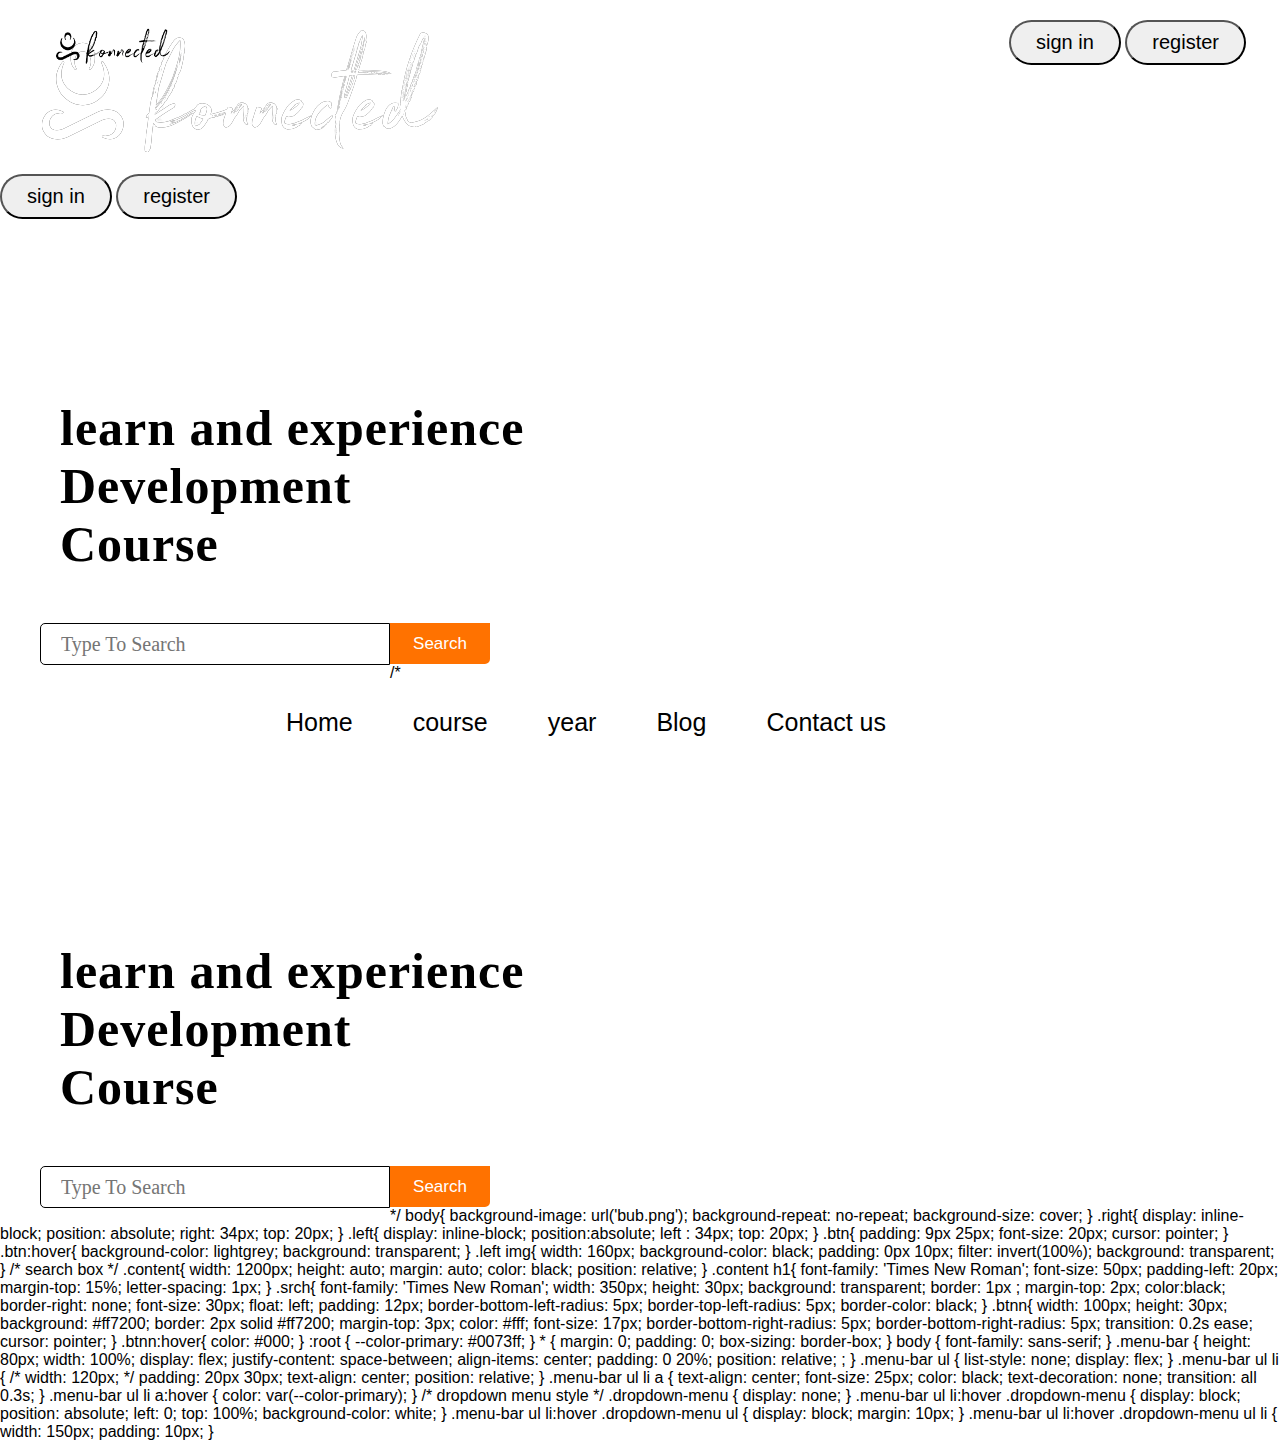
<file: saved.html>
<div class="">
    <img src="kon.png" alt="">
    
    
    </div>
    <!--for buttons-->

    <button  class="btn">sign in</button>
    <button  class="btn">register</button>
    </div>
    
    <div class="content">
      <h1>learn and experience <br><span>Development</span> <br>Course</h1>
      <div class="search">
        <input class="srch" type="search" name="" placeholder="Type To Search">
       <a href="#"> <button class="btnn">Search</button></a> 
    </div>
    
    </div>


    /*<!DOCTYPE html>
    <html>
    <head>
        <meta charset="UTF-8">
        <meta name="viewport" content="width=device-width initial-scale=1.0">
        <meta http-equiv="X-UA-COMPATIBLE" content="ie-edge">
            <link rel="stylesheet" type="text/css" href="in.css">
            <title>KonnectED</title>
    
    </head>
    <body>
    <header>
      <!-- left box for logo-->
     
    <div class="left">
    <img src="kon.png" alt="">
    </div>
    
    
    
    <!-- for bar-->
    
    
    <div class="menu-bar">
      
      <ul>
        <li><a href="#">Home</a></li>
        <li><a href="#">course</a></li>
        <li><a href="#">year </a>
            <div class="dropdown-menu">
                <ul>
                  <li><a href="#">first</a></li>
                  <li><a href="#">secondo</a></li>
                  <li>
                    <a href="#">third  </a>
                  </li>
                  <li><a href="#">fourth</a></li>
                </ul>
              </div>
        </li>
        <li><a href="#">Blog</a>
        </li>
        <li><a href="#">Contact us</a></li>
      </ul>
    </div>
    
    
    <!--for buttons-->
    <div class="right">
    <button  class="btn">sign in</button>
    <button  class="btn">register</button>
    </div>
    
    <div class="content">
      <h1>learn and experience <br><span>Development</span> <br>Course</h1>
      <div class="search">
        <input class="srch" type="search" name="" placeholder="Type To Search">
       <a href="#"> <button class="btnn">Search</button></a> 
    </div>
    
    </div>
    
    </header>
    </body>
    </html> */

    body{
      background-image: url('bub.png');
      background-repeat: no-repeat;
   
     background-size: cover;
  }
  
  .right{
      display: inline-block;
  position: absolute;
  right: 34px;
  top: 20px;
  
  }
  
  .left{
  display: inline-block;
  position:absolute;
  left : 34px;
  top: 20px;
  
  }
  
  
  
  
  
  
  
  
  
  
  .btn{
      padding: 9px 25px;
      font-size: 20px;
      cursor: pointer;
  }
  .btn:hover{
  background-color: lightgrey;
  background: transparent;
  }
  .left img{
      width: 160px;
      background-color: black;
      padding: 0px 10px;
      filter: invert(100%);
      background: transparent;
     
  }
  
  /* search box */
  
  .content{
      width: 1200px;
      height: auto;
      margin: auto;
      color: black;
      position: relative;
  }
  .content h1{
      font-family: 'Times New Roman';
      font-size: 50px;
      padding-left: 20px;
      margin-top: 15%;
      letter-spacing: 1px;
  }
  .srch{
      font-family: 'Times New Roman';
      width: 350px;
      height: 30px;
      background: transparent;
      border: 1px ;
      margin-top: 2px;
      color:black;
      border-right: none;
      font-size: 30px;
      float: left;
      padding: 12px;
      border-bottom-left-radius: 5px;
      border-top-left-radius: 5px;
      border-color: black;
      
  }
  .btnn{
      width: 100px;
      height: 30px;
      background: #ff7200;
      border: 2px solid #ff7200;
      margin-top: 3px;
      color: #fff;
      font-size: 17px;
      border-bottom-right-radius: 5px;
      border-bottom-right-radius: 5px;
      transition: 0.2s ease;
      cursor: pointer;
     
  }
  .btnn:hover{
      color: #000;
  
  }
  
  :root {
      --color-primary: #0073ff;
  
    }
    * {
      margin: 0;
      padding: 0;
      box-sizing: border-box;
    }
    body {
      font-family: sans-serif;
     
    }
   
    .menu-bar {
   
      height: 80px;
      width: 100%;
      display: flex;
      justify-content: space-between;
      align-items: center;
      padding: 0 20%;
      position: relative;
      ;
      
    }
    .menu-bar ul {
      list-style: none;
      display: flex;
    }
    .menu-bar ul li {
      /* width: 120px; */
      padding: 20px 30px;
       text-align: center; 
      position: relative;
    }
    .menu-bar ul li a {
      text-align: center;
      font-size: 25px;
      color: black;
      text-decoration: none;
      transition: all 0.3s;
    }
    .menu-bar ul li a:hover {
      color: var(--color-primary);
    }
   
    /* dropdown menu style */
    .dropdown-menu {
      display: none;
    }
    .menu-bar ul li:hover .dropdown-menu {
      display: block;
      position: absolute;
      left: 0;
      top: 100%;
      background-color: white;
    }
    .menu-bar ul li:hover .dropdown-menu ul {
      display: block;
      margin: 10px;
    }
    .menu-bar ul li:hover .dropdown-menu ul li {
      width: 150px;
      padding: 10px;
    }
</file>
<file: in.css>
.right{
  display: inline-block;
position: absolute;
right: 34px;
top: 20px;

}

.left{
display: inline-block;
position:absolute;
left : 34px;
top: 20px;

}
.btn{
  padding: 9px 25px;
  font-size: 20px;
  cursor: pointer;
 border-radius: 25px;
 
}
.btn:hover{
background-color: lightgrey;
background: transparent;
}
.left img{
  width: 160px;
  background-color: black;
  padding: 0px 10px;
  filter: invert(100%);
  background: transparent;
 
}

/* search box */

.content{
  width: 1200px;
  height: auto;
  margin: auto;
  color: black;
  position: relative;
}
.content h1{
  font-family: 'Times New Roman';
  font-size: 50px;
  padding-left: 20px;
  margin-top: 15%;
  letter-spacing: 1px;
}
.srch{
  font-family: 'Times New Roman';
  width: 350px;
  height: 30px;
  background: transparent;
  border: 8px ;
  margin-top: 50px;
  color:black;
  border-right: none;
  font-size: 20px;
  float: left;
  padding: 20px;
  border-bottom-left-radius: 5px;
  border-top-left-radius: 5px;
  border-color: black;
  border: 1px solid;
  
}
.btnn{
  width: 100px;
  height: 41px;
  background: #ff7200;
  border: 2px solid #ff7200;
  margin-top: 50px;
  color: #fff;
  font-size: 17px;
  border-bottom-right-radius: 5px;
  border-bottom-right-radius: 5px;
  transition: 0.2s ease;
  cursor: pointer;
 
}
.btnn:hover{
  color: #000;

}

:root {
  --color-primary: #0073ff;

}
* {
  margin: 0;
  padding: 0;
  box-sizing: border-box;
}
body {
  font-family: sans-serif;
 
}

.menu-bar {

  height: 80px;
  width: 100%;
  display: flex;
  justify-content: space-between;
  align-items: center;
  padding: 0 20%;
  position: relative;
  ;
  
}
.menu-bar ul {
  list-style: none;
  display: flex;
}
.menu-bar ul li {
  /* width: 120px; */
  padding: 20px 30px;
   text-align: center; 
  position: relative;
}
.menu-bar ul li a {
  text-align: center;
  font-size: 25px;
  color: black;
  text-decoration: none;
  transition: all 0.3s;
}
.menu-bar ul li a:hover {
  color: var(--color-primary);
}

/* dropdown menu style */
.dropdown-menu {
  display: none;
}
.menu-bar ul li:hover .dropdown-menu {
  display: block;
  position: absolute;
  left: 0;
  top: 100%;
  background-color: white;
}
.menu-bar ul li:hover .dropdown-menu ul {
  display: block;
  margin: 10px;
}
.menu-bar ul li:hover .dropdown-menu ul li {
  width: 150px;
  padding: 10px;
}


.dropdown-menuuu {
  display: none;
}
.menu-bar ul li:hover .dropdown-menuuu {
  display: block;
  position: absolute;
  left: 0;
  top: 100%;
  background-color: white;
 
}
.menu-bar ul li:hover .dropdown-menuuu ul {
  display: block;
  margin: 10px;
}
.menu-bar ul li:hover .dropdown-menuuu ul li {
  width: 150px;
  padding: 10px;
  
}
</file>
